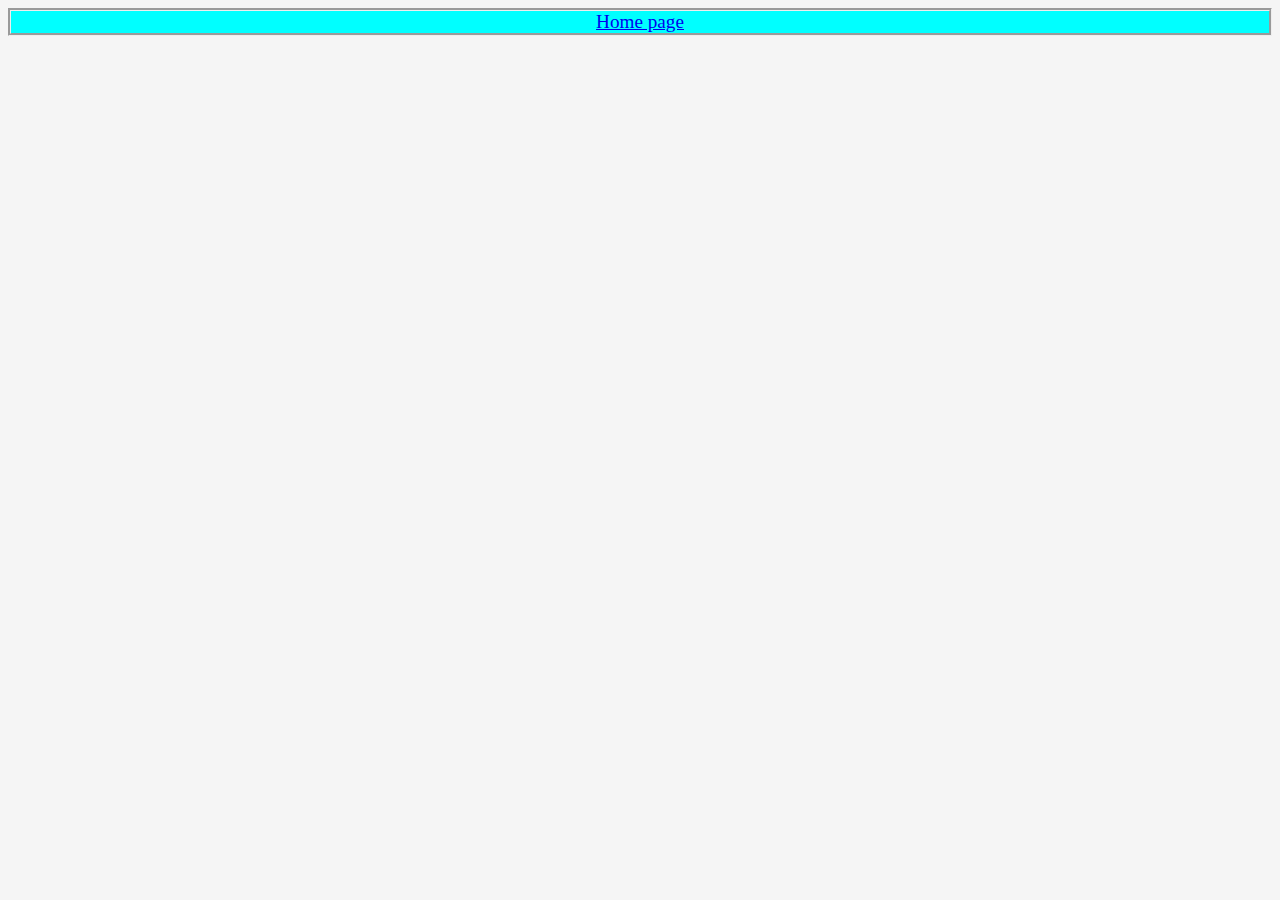
<file: index.html>
<!DOCTYPE html>
<html lang="en">
<head>
    <meta charset="UTF-8">
    <meta name="viewport" content="width=device-width, initial-scale=1.0">
    <meta http-equiv="X-UA-Compatible" content="ie=edge">
    <title>Flightweek</title>
    <link rel="stylesheet" href="css/nav.css">
</head>
<body>
<header>
    <nav>
        <a href="pages/Home">Home page</a>
    </nav>
</header>
</body>
</html>
</file>
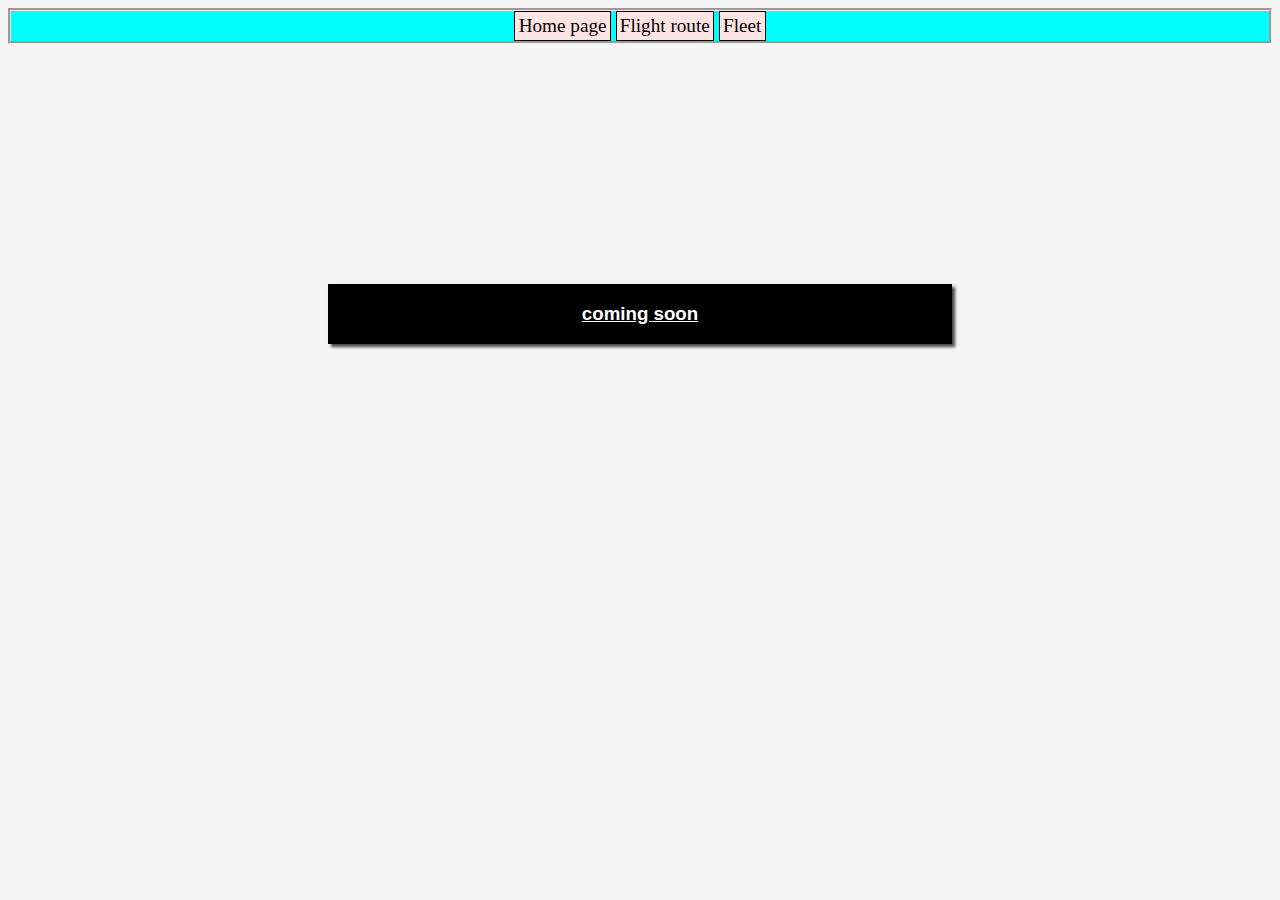
<file: pages/home/index.html>
<!DOCTYPE html>
<html lang="en">
<head>
    <meta charset="UTF-8">
    <meta name="viewport" content="width=device-width, initial-scale=1.0">
    <meta http-equiv="X-UA-Compatible" content="ie=edge">
    <title>Home</title>
    <link rel="stylesheet" href="css/home.css">
</head>
<body>
<header>
    <nav>
        <a href="pages/Home">Home page</a>
        <a href="pages/#">Flight route</a>
        <a href="file:///C:/Users/isak/Desktop/flightweek/pages/fleet/fleet.html">Fleet</a>
    </nav>
</header>

    <div class="coming">
        <h3>coming soon</h3>
    </div>

</body>
</html>
</file>
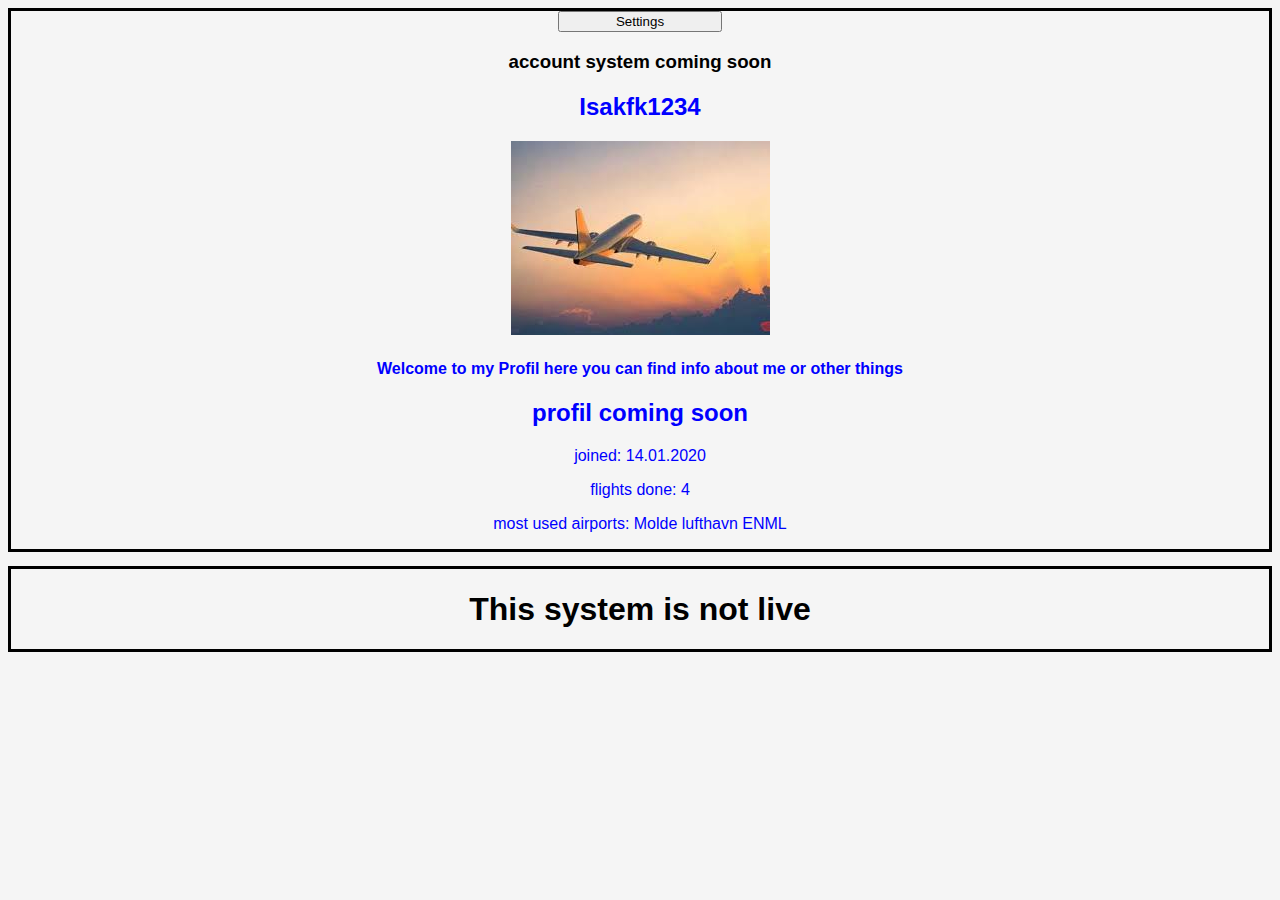
<file: pages/accounts/account.html>
<!DOCTYPE html>
<html lang="en">
<head>
    <meta charset="UTF-8">
    <meta name="viewport" content="width=device-width, initial-scale=1.0">
    <meta http-equiv="X-UA-Compatible" content="ie=edge">
    <title>Accounts</title>
    <link rel="stylesheet" href="account.css">
</head>
<body>
<div class="container-profil">
    <button>Settings</button>
    <h3>account system coming soon</h3>
    <div class="account-profil">
        <h2>Isakfk1234</h2>
        <img src="profilpic.jpg" alt="">
        <h4>Welcome to my Profil here you can find info about me or other things </h4>
        <h2>profil coming soon</h2>
        <p>joined: 14.01.2020</p>
        <p>flights done: 4</p>
        <p>most used airports: Molde lufthavn ENML</p>
    </div>
</div>

<div class="importmentinfo">
    <h1>This system is not live</h1>

</div>
</body>
</html>
</file>
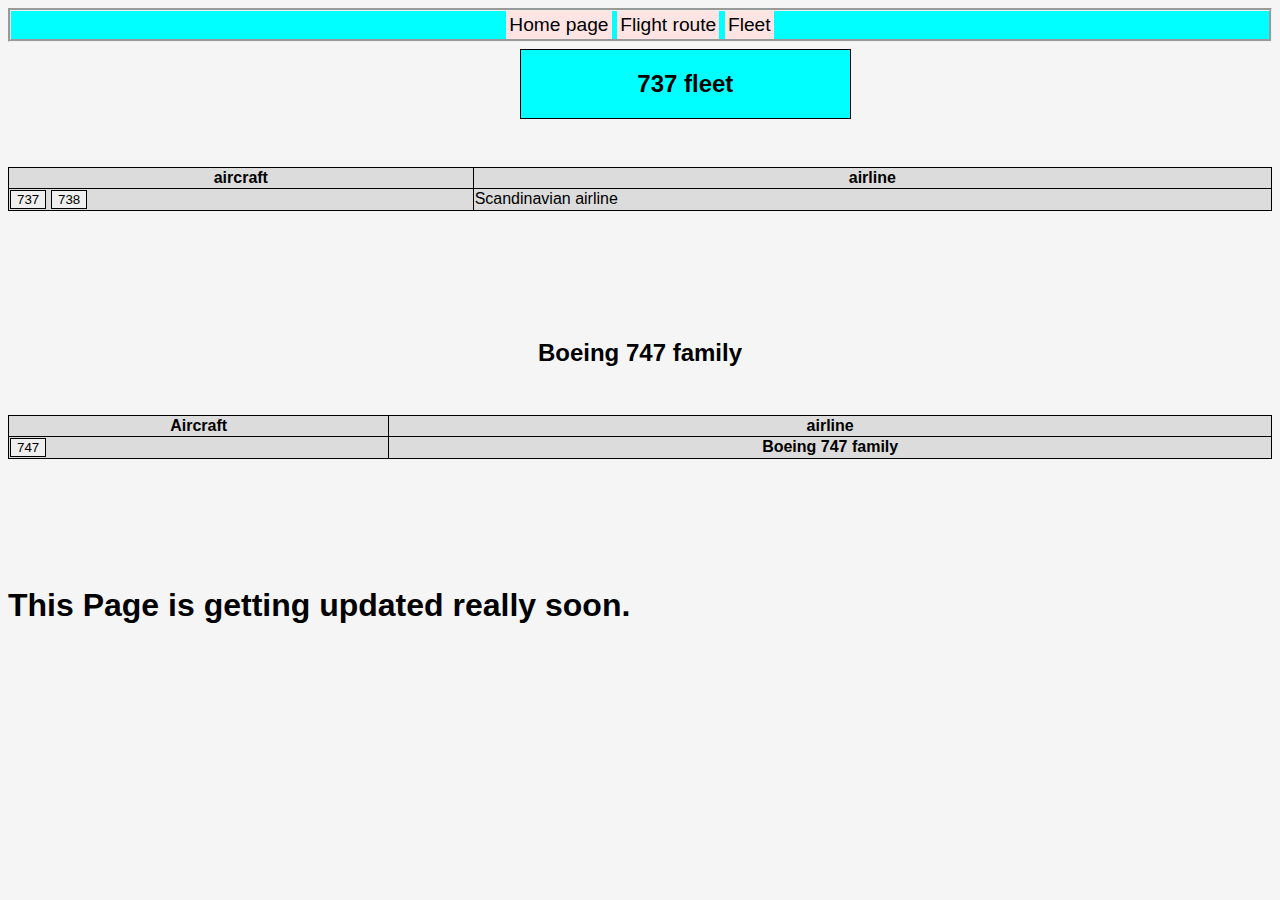
<file: pages/fleet/inmake/test.html>
<!DOCTYPE html>
<html lang="en">
<head>
    <meta charset="UTF-8">
    <meta name="viewport" content="width=device-width, initial-scale=1.0">
    <meta http-equiv="X-UA-Compatible" content="ie=edge">
    <title>Document</title>
    <link rel="stylesheet" href="test.css">
</head>
<body>
<header>
    <nav>
        <a href="C:\Users\isak\Desktop\flightweek\pages\home\index.html">Home page</a>
        <a href="pages/#">Flight route</a>
        <a href="fleet.html">Fleet</a>
    </nav>
</header>


<div class="fleetname"><h2>737 fleet</h2></div>
<table>
    <tr>
        <th>aircraft</th>
        <th>airline</th>
    </tr>
    <tr>
        <td><button class="modal-button" href="#myModal1">737</button><button class="modal-button" href="#myModal3">738</button></td>
        <td>Scandinavian airline</td>
    </tr>
</table>
<h2 style="text-align: center;">Boeing 747 family</h2>
<table>
    <tr>
        <th>Aircraft</th>
        <th>airline</th>
    </tr>
    <tr>
        <td><button class="modal-button" href="#myModal2">747</button></td>
        <th>Boeing 747 family</th>
    </tr>
</table>

<!-- The Modal 1 -->
<div id="myModal1" class="modal">

  <!-- Modal content -->
  <div class="modal-content">
    <div class="modal-header">
      <span class="close">×</span>
      <h2>SAS</h2>
    </div>
    <div class="modal-body">
      <div class="planephoto">
        <img src="LNRGC.PNG" alt="" class="pic">

      </div>
      <div class="lastflight">
        <p>lasts flight</p>
        <ul>ENGM-ENML</ul>
      </div>
      <table>
          <tr>
              <th>Hours</th>
              <th>location</th>
              <th>registration</th>
          </tr>
          <tr>
              <td>132 hours</td>
              <td>molde</td>
              <td>LN-RGC</td>
          </tr>
      </table>
    </div>
  </div>

</div>

<div id="myModal2" class="modal">

  <!-- Modal content 2 -->
  <div class="modal-content">
    <div class="modal-header">
      <span class="close">×</span>
      <h2>Lufthansa</h2>
    </div>
    <div class="modal-body">
      <table>
          <tr>
              <th>Hours</th>
              <th>location</th>
              <th>registration</th>
          </tr>
          <tr>
              <td>1321 hours</td>
              <td>frankfurt</td>
              <td>D-ABVP</td>
          </tr>
      </table>
    </div>
  </div>

</div>

<div id="myModal3" class="modal">

  <!-- Modal content 3 -->
  <div class="modal-content">
    <div class="modal-header">
      <span class="close">×</span>
      <h2>738</h2>
    </div>
    <div class="modal-body">
      <table>
          <tr>
              <th>hours</th>
              <th>location</th>
              <th>registration</th>
          </tr>
          <tr>
              <td>11 hours</td>
              <td>bergen</td>
              <td>LN-SWE</td>
          </tr>
      </table>
    </div>
  </div>

</div>

<p id="demo"></p>
<script src="test.js"></script>

<div class="cl-1">
  <h1>This Page is getting updated really soon.</h1>
</div>
</body>
</html>
</file>
<file: css/nav.css>
body {
    background-color: hsl(0,0%,96%);
}

header {
    background: aqua;
    /* border-bottom: 0.1rem solid; */
    text-align: center;
    border-style: groove;
}

nav {
    font-size: larger;
}s

nav a {
    text-decoration: none;
    color: black;
    background-color: #ffe4e4;
    border: 0.05rem solid;
    padding: 0.2rem;
    display: inline-block;
}
</file>
<file: pages/home/css/home.css>
body {
    background-color: hsl(0,0%,96%);
}
.coming {
    border: 0.03rem solid;
    margin: 15rem 20rem 0rem 20rem;
    text-align: center;
    background-color: black;
    color: white;
    text-decoration-line: underline;
    font-family: sans-serif;
    box-shadow: 3px 3px 3px 0px #424242;
    display: flow-root;
    border-style: none;
}





/* nav bare her ingen ting under */
header {
    background: aqua;
    /* border-bottom: 0.1rem solid; */
    text-align: center;
    border-style: groove;
}

nav {
    font-size: larger;
}

nav a {
    text-decoration: none;
    color: black;
    background-color: #ffe4e4;
    border: 0.05rem solid;
    padding: 0.2rem;
    display: inline-block;
}
</file>
<file: pages/accounts/account.css>
body {
    background-color: hsl(0,0%,96%);
    font-family: sans-serif;
}


.container-profil {
    border: 3px solid;
    text-align: center;
}

.container-profil > button {
    width: auto;
    width: 13%;
}

.account-profil {
    text-align: center;
    color: blue;
}

.importmentinfo {
    text-align: center;
    border: 0.2rem solid;
    margin-top: 0.9rem;
}
</file>
<file: pages/fleet/inmake/test.css>
body {
    background-color: hsl(0,0%,96%);
    font-family: sans-serif;
}

.modal {
    display: none; /* Hidden by default */
    position: fixed; /* Stay in place */
    z-index: 1; /* Sit on top */
    left: 0;
    top: 0;
    width: 100%; /* Full width */
    height: 100%; /* Full height */
    overflow: auto; /* Enable scroll if needed */
    background-color: rgb(0,0,0); /* Fallback color */
    background-color: rgba(0,0,0,0.4); /* Black w/ opacity */
  }
  
  /* Modal Content/Box */
  .modal-content {
    background-color: hsl(0,0%,96%);
    margin: 15% auto; /* 15% from the top and centered */
    padding: 20px;
    border: 1px solid #888;
    width: 80%; /* Could be more or less, depending on screen size */
}
  
  /* The Close Button */
  .close {
    color: #aaa;
    float: right;
    font-size: 28px;
    font-weight: bold;
}
  
  
  .close:hover,
  .close:focus {
    color: black;
    text-decoration: none;
    cursor: pointer;
}

table {
    margin: 3rem 14rem 8rem 0rem;
    width: 100%;
    background-color: #dcdcdc;
}

.fleet-box {
    border: 3px solid ;
}

table, th, td {
    border: 1px solid black;
    border-collapse: collapse;
}

/* the name of the fleet colum */
.fleetname {
    border: 0.1rem solid;
    text-align: center;
    margin: 0.4rem 23.3rem 0rem 32rem;
    background-color: aqua;
    width: 26%;
}


button.modal-button {
    border: 0.1rem solid;
    cursor: pointer;
    margin-right: 0.3rem;
}

.more-info {
    border: 0.3rem solid;
}

.lastflight {
    margin: -1rem 0rem 2rem 43rem;
    border: 0.1rem solid;
    box-shadow: 1px 5px 0px 3px lightgrey;
    background-color: #d0d0d0;
}
.lastflight > p{
    text-align: center;
}

.pic {
    width: 22%;
}

/* nav  */

header {
    background: aqua;
    /* border-bottom: 0.1rem solid; */
    text-align: center;
    border-style: groove;
}

nav {
    font-size: larger;
}

nav a {
    text-decoration: none;
    color: black;
    background-color: #ffe4e4;
    /* border: 0.05rem solid; */
    padding: 0.2rem;
    display: inline-block;
}
</file>
